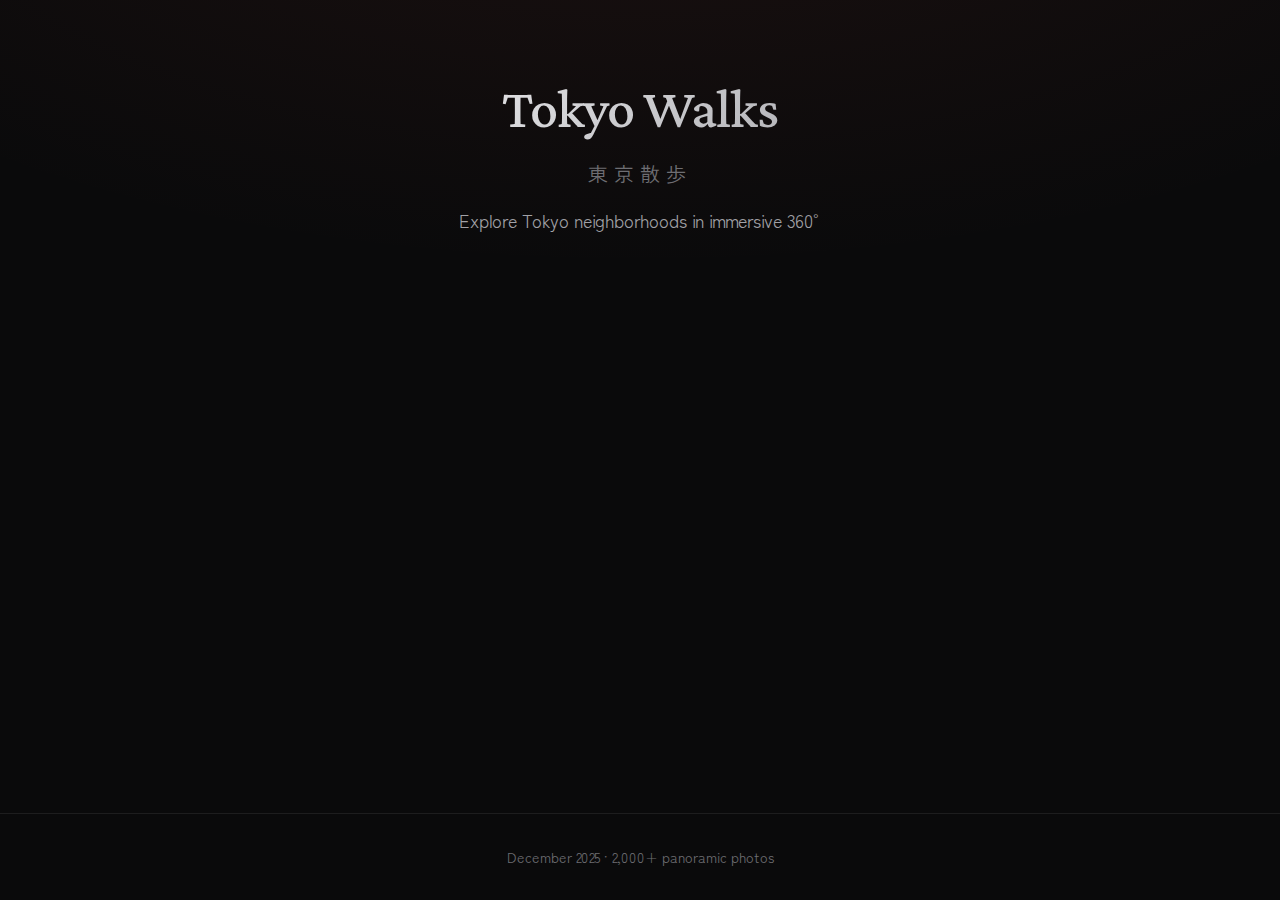
<file: index.html>
<!DOCTYPE html>
<html lang="en">
<head>
  <meta charset="UTF-8">
  <meta name="viewport" content="width=device-width, initial-scale=1.0">
  <title>Tokyo 360° Street View</title>
  <link href="https://api.mapbox.com/mapbox-gl-js/v3.3.0/mapbox-gl.css" rel="stylesheet">
  <link rel="preconnect" href="https://fonts.googleapis.com">
  <link rel="preconnect" href="https://fonts.gstatic.com" crossorigin>
  <link href="https://fonts.googleapis.com/css2?family=Zen+Kaku+Gothic+New:wght@400;500;700&family=Crimson+Pro:wght@400;500;600&display=swap" rel="stylesheet">
  <link rel="stylesheet" href="css/style.css">
</head>
<body>
  <div class="page-container">
    <header class="header">
      <div class="header-content">
        <h1 class="title">
          <span class="title-en">Tokyo Walks</span>
          <span class="title-ja">東京散歩</span>
        </h1>
        <p class="subtitle">Explore Tokyo neighborhoods in immersive 360°</p>
      </div>
    </header>

    <main class="neighborhoods-grid" id="neighborhoods-grid">
      <!-- Cards will be dynamically inserted here -->
    </main>

    <footer class="footer">
      <p>December 2025 · 2,000+ panoramic photos</p>
    </footer>
  </div>

  <script src="https://api.mapbox.com/mapbox-gl-js/v3.3.0/mapbox-gl.js"></script>
  <script src="js/app.js"></script>
</body>
</html>
</file>
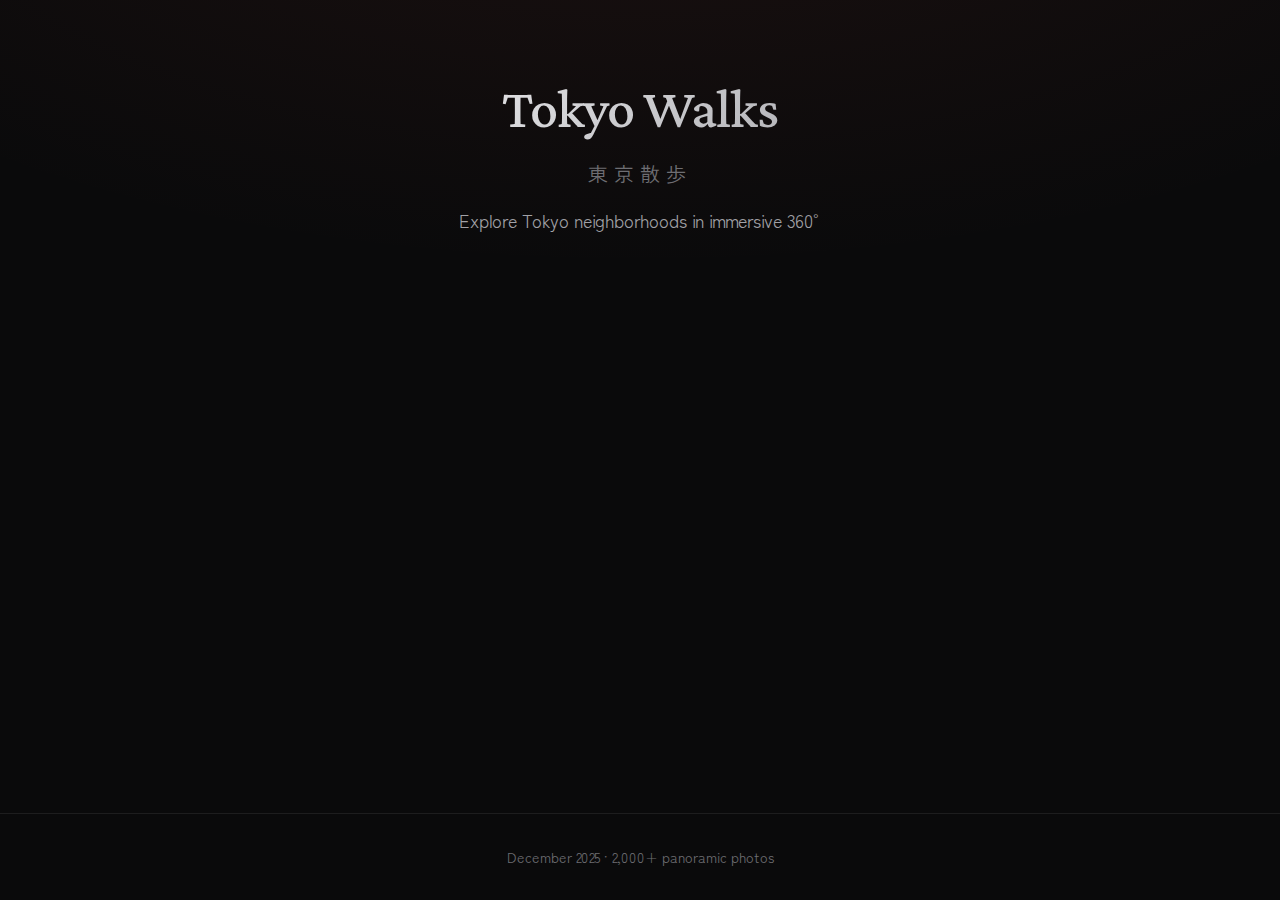
<file: web/index.html>
<!DOCTYPE html>
<html lang="en">
<head>
  <meta charset="UTF-8">
  <meta name="viewport" content="width=device-width, initial-scale=1.0">
  <title>Tokyo 360° Street View</title>
  <link href="https://api.mapbox.com/mapbox-gl-js/v3.3.0/mapbox-gl.css" rel="stylesheet">
  <link rel="preconnect" href="https://fonts.googleapis.com">
  <link rel="preconnect" href="https://fonts.gstatic.com" crossorigin>
  <link href="https://fonts.googleapis.com/css2?family=Zen+Kaku+Gothic+New:wght@400;500;700&family=Crimson+Pro:wght@400;500;600&display=swap" rel="stylesheet">
  <link rel="stylesheet" href="css/style.css">
</head>
<body>
  <div class="page-container">
    <header class="header">
      <div class="header-content">
        <h1 class="title">
          <span class="title-en">Tokyo Walks</span>
          <span class="title-ja">東京散歩</span>
        </h1>
        <p class="subtitle">Explore Tokyo neighborhoods in immersive 360°</p>
      </div>
    </header>

    <main class="neighborhoods-grid" id="neighborhoods-grid">
      <!-- Cards will be dynamically inserted here -->
    </main>

    <footer class="footer">
      <p>December 2025 · 2,000+ panoramic photos</p>
    </footer>
  </div>

  <script src="https://api.mapbox.com/mapbox-gl-js/v3.3.0/mapbox-gl.js"></script>
  <script src="js/app.js"></script>
  <!-- Note: Data paths are relative to web/ directory, so ../data/ is used in JS -->
</body>
</html>
</file>
<file: css/style.css>
/* ========================================
   CSS Variables & Theme
   ======================================== */
:root {
  --bg-primary: #0a0a0b;
  --bg-secondary: #141416;
  --bg-card: #1a1a1e;
  --bg-card-hover: #222228;
  
  --text-primary: #f5f5f7;
  --text-secondary: #a1a1a6;
  --text-muted: #6e6e73;
  
  --accent-primary: #e85d4c;
  --accent-secondary: #c94a3a;
  --accent-glow: rgba(232, 93, 76, 0.3);
  
  --border-subtle: rgba(255, 255, 255, 0.08);
  --border-hover: rgba(255, 255, 255, 0.15);
  
  --font-display: 'Crimson Pro', Georgia, serif;
  --font-body: 'Zen Kaku Gothic New', -apple-system, BlinkMacSystemFont, sans-serif;
  
  --radius-sm: 8px;
  --radius-md: 12px;
  --radius-lg: 16px;
  
  --shadow-card: 0 4px 24px rgba(0, 0, 0, 0.4);
  --shadow-hover: 0 8px 40px rgba(0, 0, 0, 0.6);
  
  --transition-fast: 150ms ease;
  --transition-medium: 250ms ease;
  --transition-slow: 400ms cubic-bezier(0.4, 0, 0.2, 1);
}

/* ========================================
   Reset & Base
   ======================================== */
*, *::before, *::after {
  box-sizing: border-box;
  margin: 0;
  padding: 0;
}

html {
  font-size: 16px;
  -webkit-font-smoothing: antialiased;
  -moz-osx-font-smoothing: grayscale;
}

body {
  font-family: var(--font-body);
  background: var(--bg-primary);
  color: var(--text-primary);
  line-height: 1.6;
  min-height: 100vh;
}

/* ========================================
   Home Page Layout
   ======================================== */
.page-container {
  min-height: 100vh;
  display: flex;
  flex-direction: column;
  background: 
    radial-gradient(ellipse 80% 50% at 50% -20%, rgba(232, 93, 76, 0.08), transparent),
    var(--bg-primary);
}

.header {
  padding: 4rem 2rem 3rem;
  text-align: center;
}

.header-content {
  max-width: 600px;
  margin: 0 auto;
}

.title {
  display: flex;
  flex-direction: column;
  gap: 0.25rem;
  margin-bottom: 1rem;
}

.title-en {
  font-family: var(--font-display);
  font-size: 3.5rem;
  font-weight: 500;
  letter-spacing: -0.02em;
  background: linear-gradient(135deg, var(--text-primary) 0%, var(--text-secondary) 100%);
  -webkit-background-clip: text;
  -webkit-text-fill-color: transparent;
  background-clip: text;
}

.title-ja {
  font-size: 1.25rem;
  font-weight: 400;
  color: var(--text-muted);
  letter-spacing: 0.3em;
}

.subtitle {
  font-size: 1.125rem;
  color: var(--text-secondary);
  font-weight: 400;
}

/* ========================================
   Neighborhoods Grid
   ======================================== */
.neighborhoods-grid {
  flex: 1;
  display: grid;
  grid-template-columns: repeat(auto-fit, minmax(340px, 1fr));
  gap: 1.5rem;
  padding: 2rem;
  max-width: 1400px;
  margin: 0 auto;
  width: 100%;
}

/* ========================================
   Neighborhood Card
   ======================================== */
.neighborhood-card {
  position: relative;
  background: var(--bg-card);
  border-radius: var(--radius-lg);
  overflow: hidden;
  border: 1px solid var(--border-subtle);
  cursor: pointer;
  transition: 
    transform var(--transition-slow),
    box-shadow var(--transition-slow),
    border-color var(--transition-medium);
}

.neighborhood-card:hover {
  transform: translateY(-4px);
  box-shadow: var(--shadow-hover);
  border-color: var(--border-hover);
}

.neighborhood-card:hover .card-map {
  filter: brightness(1.1);
}

.neighborhood-card:hover .card-overlay {
  opacity: 0.3;
}

.card-map {
  width: 100%;
  height: 200px;
  transition: filter var(--transition-medium);
}

.card-overlay {
  position: absolute;
  top: 0;
  left: 0;
  right: 0;
  height: 200px;
  background: linear-gradient(180deg, transparent 0%, rgba(0, 0, 0, 0.4) 100%);
  pointer-events: none;
  opacity: 0.5;
  transition: opacity var(--transition-medium);
}

.card-content {
  padding: 1.5rem;
}

.card-header {
  display: flex;
  align-items: baseline;
  gap: 0.75rem;
  margin-bottom: 0.5rem;
}

.card-name {
  font-family: var(--font-display);
  font-size: 1.5rem;
  font-weight: 500;
  color: var(--text-primary);
}

.card-name-ja {
  font-size: 1rem;
  color: var(--text-muted);
  font-weight: 400;
}

.card-description {
  font-size: 0.9375rem;
  color: var(--text-secondary);
  margin-bottom: 1rem;
  line-height: 1.5;
}

.card-meta {
  display: flex;
  align-items: center;
  gap: 1rem;
  font-size: 0.8125rem;
  color: var(--text-muted);
}

.card-meta-item {
  display: flex;
  align-items: center;
  gap: 0.375rem;
}

.card-meta-icon {
  width: 14px;
  height: 14px;
  opacity: 0.7;
}

.card-arrow {
  position: absolute;
  bottom: 1.5rem;
  right: 1.5rem;
  width: 32px;
  height: 32px;
  display: flex;
  align-items: center;
  justify-content: center;
  background: var(--accent-primary);
  border-radius: 50%;
  opacity: 0;
  transform: translateX(-8px);
  transition: 
    opacity var(--transition-medium),
    transform var(--transition-medium);
}

.neighborhood-card:hover .card-arrow {
  opacity: 1;
  transform: translateX(0);
}

.card-arrow svg {
  width: 16px;
  height: 16px;
  color: white;
}

/* ========================================
   Footer
   ======================================== */
.footer {
  padding: 2rem;
  text-align: center;
  color: var(--text-muted);
  font-size: 0.875rem;
  border-top: 1px solid var(--border-subtle);
}

/* ========================================
   Viewer Page
   ======================================== */
.viewer-container {
  position: fixed;
  top: 0;
  left: 0;
  width: 100vw;
  height: 100vh;
  background: var(--bg-primary);
  display: flex;
  flex-direction: column;
}

.viewer-header {
  position: absolute;
  top: 0;
  left: 0;
  right: 0;
  z-index: 100;
  display: flex;
  align-items: center;
  justify-content: space-between;
  padding: 1rem 1.5rem;
  background: linear-gradient(180deg, rgba(0, 0, 0, 0.7) 0%, transparent 100%);
  pointer-events: none;
}

.viewer-header > * {
  pointer-events: auto;
}

.back-button {
  display: flex;
  align-items: center;
  gap: 0.5rem;
  padding: 0.625rem 1rem;
  background: rgba(255, 255, 255, 0.1);
  backdrop-filter: blur(12px);
  border: 1px solid rgba(255, 255, 255, 0.15);
  border-radius: var(--radius-md);
  color: var(--text-primary);
  font-family: var(--font-body);
  font-size: 0.875rem;
  cursor: pointer;
  transition: background var(--transition-fast), border-color var(--transition-fast);
  text-decoration: none;
}

.back-button:hover {
  background: rgba(255, 255, 255, 0.15);
  border-color: rgba(255, 255, 255, 0.25);
}

.back-button svg {
  width: 16px;
  height: 16px;
}

.viewer-title {
  display: flex;
  align-items: baseline;
  gap: 0.75rem;
}

.viewer-title h1 {
  font-family: var(--font-display);
  font-size: 1.5rem;
  font-weight: 500;
}

.viewer-title span {
  font-size: 1rem;
  color: var(--text-muted);
}

.viewer-info {
  font-size: 0.875rem;
  color: var(--text-secondary);
}

/* ========================================
   Panorama Viewer
   ======================================== */
.panorama-container {
  flex: 1;
  position: relative;
}

#panorama {
  width: 100%;
  height: 100%;
}

/* ========================================
   Minimap
   ======================================== */
.minimap-container {
  position: absolute;
  bottom: 2rem;
  right: 2rem;
  width: 280px;
  height: 200px;
  background: var(--bg-card);
  border-radius: var(--radius-md);
  border: 1px solid var(--border-subtle);
  overflow: hidden;
  box-shadow: var(--shadow-card);
  z-index: 100;
  transition: 
    width var(--transition-medium),
    height var(--transition-medium);
}

.minimap-container.expanded {
  width: 400px;
  height: 300px;
}

#minimap {
  width: 100%;
  height: 100%;
}

.minimap-toggle {
  position: absolute;
  top: 0.5rem;
  right: 0.5rem;
  width: 28px;
  height: 28px;
  display: flex;
  align-items: center;
  justify-content: center;
  background: rgba(0, 0, 0, 0.6);
  border: none;
  border-radius: var(--radius-sm);
  color: var(--text-primary);
  cursor: pointer;
  z-index: 10;
  transition: background var(--transition-fast);
}

.minimap-toggle:hover {
  background: rgba(0, 0, 0, 0.8);
}

.minimap-toggle svg {
  width: 14px;
  height: 14px;
}

/* ========================================
   Navigation Controls
   ======================================== */
.nav-controls {
  position: absolute;
  bottom: 2rem;
  left: 50%;
  transform: translateX(-50%);
  display: flex;
  align-items: center;
  gap: 1rem;
  padding: 0.75rem 1.25rem;
  background: rgba(0, 0, 0, 0.7);
  backdrop-filter: blur(12px);
  border: 1px solid rgba(255, 255, 255, 0.1);
  border-radius: 100px;
  z-index: 100;
}

.nav-button {
  width: 44px;
  height: 44px;
  display: flex;
  align-items: center;
  justify-content: center;
  background: rgba(255, 255, 255, 0.1);
  border: 1px solid rgba(255, 255, 255, 0.15);
  border-radius: 50%;
  color: var(--text-primary);
  cursor: pointer;
  transition: 
    background var(--transition-fast),
    border-color var(--transition-fast),
    transform var(--transition-fast);
}

.nav-button:hover:not(:disabled) {
  background: rgba(255, 255, 255, 0.2);
  border-color: rgba(255, 255, 255, 0.3);
}

.nav-button:active:not(:disabled) {
  transform: scale(0.95);
}

.nav-button:disabled {
  opacity: 0.3;
  cursor: not-allowed;
}

.nav-button svg {
  width: 20px;
  height: 20px;
}

.nav-counter {
  min-width: 80px;
  text-align: center;
  font-size: 0.9375rem;
  font-variant-numeric: tabular-nums;
  color: var(--text-primary);
}

.nav-counter span {
  color: var(--text-muted);
}

/* ========================================
   Loading States
   ======================================== */
.loading-overlay {
  position: absolute;
  top: 0;
  left: 0;
  right: 0;
  bottom: 0;
  display: flex;
  align-items: center;
  justify-content: center;
  background: var(--bg-primary);
  z-index: 200;
  transition: opacity var(--transition-slow);
}

.loading-overlay.hidden {
  opacity: 0;
  pointer-events: none;
}

.loading-spinner {
  width: 48px;
  height: 48px;
  border: 3px solid var(--border-subtle);
  border-top-color: var(--accent-primary);
  border-radius: 50%;
  animation: spin 1s linear infinite;
}

@keyframes spin {
  to { transform: rotate(360deg); }
}

/* ========================================
   Mapbox Overrides
   ======================================== */
.mapboxgl-ctrl-attrib {
  display: none !important;
}

.mapboxgl-ctrl-logo {
  display: none !important;
}

/* Route line marker */
.route-marker {
  width: 12px;
  height: 12px;
  background: var(--accent-primary);
  border: 2px solid white;
  border-radius: 50%;
  cursor: pointer;
  box-shadow: 0 2px 8px rgba(0, 0, 0, 0.3);
  transition: transform var(--transition-fast);
}

.route-marker:hover {
  transform: scale(1.3);
}

.route-marker.active {
  width: 16px;
  height: 16px;
  background: white;
  border-color: var(--accent-primary);
  box-shadow: 0 0 0 4px var(--accent-glow), 0 2px 8px rgba(0, 0, 0, 0.3);
}

/* ========================================
   Responsive
   ======================================== */
@media (max-width: 768px) {
  .title-en {
    font-size: 2.5rem;
  }
  
  .neighborhoods-grid {
    grid-template-columns: 1fr;
    padding: 1rem;
    gap: 1rem;
  }
  
  .minimap-container {
    width: 160px;
    height: 120px;
    bottom: 1rem;
    right: 1rem;
  }
  
  .minimap-container.expanded {
    width: 280px;
    height: 200px;
  }
  
  .nav-controls {
    bottom: 1rem;
    left: 1rem;
    right: auto;
    transform: none;
  }
  
  .viewer-header {
    padding: 0.75rem 1rem;
  }
  
  .viewer-title h1 {
    font-size: 1.125rem;
  }
  
  .viewer-info {
    display: none;
  }
}
</file>
<file: web/css/style.css>
/* ========================================
   CSS Variables & Theme
   ======================================== */
:root {
  --bg-primary: #0a0a0b;
  --bg-secondary: #141416;
  --bg-card: #1a1a1e;
  --bg-card-hover: #222228;
  
  --text-primary: #f5f5f7;
  --text-secondary: #a1a1a6;
  --text-muted: #6e6e73;
  
  --accent-primary: #e85d4c;
  --accent-secondary: #c94a3a;
  --accent-glow: rgba(232, 93, 76, 0.3);
  
  --border-subtle: rgba(255, 255, 255, 0.08);
  --border-hover: rgba(255, 255, 255, 0.15);
  
  --font-display: 'Crimson Pro', Georgia, serif;
  --font-body: 'Zen Kaku Gothic New', -apple-system, BlinkMacSystemFont, sans-serif;
  
  --radius-sm: 8px;
  --radius-md: 12px;
  --radius-lg: 16px;
  
  --shadow-card: 0 4px 24px rgba(0, 0, 0, 0.4);
  --shadow-hover: 0 8px 40px rgba(0, 0, 0, 0.6);
  
  --transition-fast: 150ms ease;
  --transition-medium: 250ms ease;
  --transition-slow: 400ms cubic-bezier(0.4, 0, 0.2, 1);
}

/* ========================================
   Reset & Base
   ======================================== */
*, *::before, *::after {
  box-sizing: border-box;
  margin: 0;
  padding: 0;
}

html {
  font-size: 16px;
  -webkit-font-smoothing: antialiased;
  -moz-osx-font-smoothing: grayscale;
}

body {
  font-family: var(--font-body);
  background: var(--bg-primary);
  color: var(--text-primary);
  line-height: 1.6;
  min-height: 100vh;
}

/* ========================================
   Home Page Layout
   ======================================== */
.page-container {
  min-height: 100vh;
  display: flex;
  flex-direction: column;
  background: 
    radial-gradient(ellipse 80% 50% at 50% -20%, rgba(232, 93, 76, 0.08), transparent),
    var(--bg-primary);
}

.header {
  padding: 4rem 2rem 3rem;
  text-align: center;
}

.header-content {
  max-width: 600px;
  margin: 0 auto;
}

.title {
  display: flex;
  flex-direction: column;
  gap: 0.25rem;
  margin-bottom: 1rem;
}

.title-en {
  font-family: var(--font-display);
  font-size: 3.5rem;
  font-weight: 500;
  letter-spacing: -0.02em;
  background: linear-gradient(135deg, var(--text-primary) 0%, var(--text-secondary) 100%);
  -webkit-background-clip: text;
  -webkit-text-fill-color: transparent;
  background-clip: text;
}

.title-ja {
  font-size: 1.25rem;
  font-weight: 400;
  color: var(--text-muted);
  letter-spacing: 0.3em;
}

.subtitle {
  font-size: 1.125rem;
  color: var(--text-secondary);
  font-weight: 400;
}

/* ========================================
   Neighborhoods Grid
   ======================================== */
.neighborhoods-grid {
  flex: 1;
  display: grid;
  grid-template-columns: repeat(auto-fit, minmax(340px, 1fr));
  gap: 1.5rem;
  padding: 2rem;
  max-width: 1400px;
  margin: 0 auto;
  width: 100%;
}

/* ========================================
   Neighborhood Card
   ======================================== */
.neighborhood-card {
  position: relative;
  background: var(--bg-card);
  border-radius: var(--radius-lg);
  overflow: hidden;
  border: 1px solid var(--border-subtle);
  cursor: pointer;
  transition: 
    transform var(--transition-slow),
    box-shadow var(--transition-slow),
    border-color var(--transition-medium);
}

.neighborhood-card:hover {
  transform: translateY(-4px);
  box-shadow: var(--shadow-hover);
  border-color: var(--border-hover);
}

.neighborhood-card:hover .card-map {
  filter: brightness(1.1);
}

.neighborhood-card:hover .card-overlay {
  opacity: 0.3;
}

.card-map {
  width: 100%;
  height: 200px;
  transition: filter var(--transition-medium);
}

.card-overlay {
  position: absolute;
  top: 0;
  left: 0;
  right: 0;
  height: 200px;
  background: linear-gradient(180deg, transparent 0%, rgba(0, 0, 0, 0.4) 100%);
  pointer-events: none;
  opacity: 0.5;
  transition: opacity var(--transition-medium);
}

.card-content {
  padding: 1.5rem;
}

.card-header {
  display: flex;
  align-items: baseline;
  gap: 0.75rem;
  margin-bottom: 0.5rem;
}

.card-name {
  font-family: var(--font-display);
  font-size: 1.5rem;
  font-weight: 500;
  color: var(--text-primary);
}

.card-name-ja {
  font-size: 1rem;
  color: var(--text-muted);
  font-weight: 400;
}

.card-description {
  font-size: 0.9375rem;
  color: var(--text-secondary);
  margin-bottom: 1rem;
  line-height: 1.5;
}

.card-meta {
  display: flex;
  align-items: center;
  gap: 1rem;
  font-size: 0.8125rem;
  color: var(--text-muted);
}

.card-meta-item {
  display: flex;
  align-items: center;
  gap: 0.375rem;
}

.card-meta-icon {
  width: 14px;
  height: 14px;
  opacity: 0.7;
}

.card-arrow {
  position: absolute;
  bottom: 1.5rem;
  right: 1.5rem;
  width: 32px;
  height: 32px;
  display: flex;
  align-items: center;
  justify-content: center;
  background: var(--accent-primary);
  border-radius: 50%;
  opacity: 0;
  transform: translateX(-8px);
  transition: 
    opacity var(--transition-medium),
    transform var(--transition-medium);
}

.neighborhood-card:hover .card-arrow {
  opacity: 1;
  transform: translateX(0);
}

.card-arrow svg {
  width: 16px;
  height: 16px;
  color: white;
}

/* ========================================
   Footer
   ======================================== */
.footer {
  padding: 2rem;
  text-align: center;
  color: var(--text-muted);
  font-size: 0.875rem;
  border-top: 1px solid var(--border-subtle);
}

/* ========================================
   Viewer Page
   ======================================== */
.viewer-container {
  position: fixed;
  top: 0;
  left: 0;
  width: 100vw;
  height: 100vh;
  background: var(--bg-primary);
  display: flex;
  flex-direction: column;
}

.viewer-header {
  position: absolute;
  top: 0;
  left: 0;
  right: 0;
  z-index: 100;
  display: flex;
  align-items: center;
  justify-content: space-between;
  padding: 1rem 1.5rem;
  background: linear-gradient(180deg, rgba(0, 0, 0, 0.7) 0%, transparent 100%);
  pointer-events: none;
}

.viewer-header > * {
  pointer-events: auto;
}

.back-button {
  display: flex;
  align-items: center;
  gap: 0.5rem;
  padding: 0.625rem 1rem;
  background: rgba(255, 255, 255, 0.1);
  backdrop-filter: blur(12px);
  border: 1px solid rgba(255, 255, 255, 0.15);
  border-radius: var(--radius-md);
  color: var(--text-primary);
  font-family: var(--font-body);
  font-size: 0.875rem;
  cursor: pointer;
  transition: background var(--transition-fast), border-color var(--transition-fast);
  text-decoration: none;
}

.back-button:hover {
  background: rgba(255, 255, 255, 0.15);
  border-color: rgba(255, 255, 255, 0.25);
}

.back-button svg {
  width: 16px;
  height: 16px;
}

.viewer-title {
  display: flex;
  align-items: baseline;
  gap: 0.75rem;
}

.viewer-title h1 {
  font-family: var(--font-display);
  font-size: 1.5rem;
  font-weight: 500;
}

.viewer-title span {
  font-size: 1rem;
  color: var(--text-muted);
}

.viewer-info {
  font-size: 0.875rem;
  color: var(--text-secondary);
}

/* ========================================
   Panorama Viewer
   ======================================== */
.panorama-container {
  flex: 1;
  position: relative;
  overflow: hidden;
}

/* Dual panorama layers for smooth transitions */
.panorama-layer {
  position: absolute;
  top: 0;
  left: 0;
  width: 100%;
  height: 100%;
  opacity: 0;
  visibility: hidden;
  transition: opacity 0.4s ease-out, transform 0.4s ease-out;
  transform: scale(1);
  will-change: opacity, transform;
}

.panorama-layer.panorama-active {
  opacity: 1;
  visibility: visible;
  z-index: 2;
}

.panorama-layer.panorama-outgoing {
  opacity: 1;
  visibility: visible;
  z-index: 3;
}

/* Zoom-in effect during transition (pushing forward into the scene) */
.panorama-layer.panorama-zoom-in {
  transform: scale(1.4);
  opacity: 0;
}

/* Motion blur overlay for forward movement feel */
.transition-overlay {
  position: absolute;
  top: 0;
  left: 0;
  width: 100%;
  height: 100%;
  pointer-events: none;
  z-index: 10;
  opacity: 0;
  background: radial-gradient(
    ellipse 80% 80% at 50% 50%,
    transparent 0%,
    transparent 40%,
    rgba(0, 0, 0, 0.3) 100%
  );
  transition: opacity 0.2s ease-out;
}

.transition-overlay.active {
  opacity: 1;
}

/* Pannellum container styles */
.panorama-layer .pnlm-container {
  background: transparent !important;
}

/* ========================================
   Minimap
   ======================================== */
.minimap-container {
  position: absolute;
  bottom: 2rem;
  right: 2rem;
  width: 280px;
  height: 200px;
  background: var(--bg-card);
  border-radius: var(--radius-md);
  border: 1px solid var(--border-subtle);
  overflow: hidden;
  box-shadow: var(--shadow-card);
  z-index: 100;
  transition: all var(--transition-medium);
}

/* Split screen mode */
.viewer-container.split-screen .panorama-container {
  position: absolute;
  top: 0;
  left: 0;
  right: 0;
  width: 100%;
  height: 50%;
  transition: height var(--transition-medium);
}

.viewer-container.split-screen .minimap-container {
  top: 50%;
  left: 0;
  right: 0;
  bottom: 0;
  width: 100%;
  height: 50%;
  border-radius: 0;
  border: none;
  border-top: 1px solid var(--border-subtle);
  transition: top var(--transition-medium), height var(--transition-medium);
}

.viewer-container.split-screen .nav-controls {
  position: absolute;
  left: 50%;
  bottom: 2rem;
  transform: translateX(-50%);
  transition: bottom var(--transition-medium);
}

.viewer-container.split-screen .debug-panel {
  left: 1rem;
  bottom: 2rem;
  max-width: calc(100% - 2rem);
  transition: bottom var(--transition-medium);
}

/* Split divider */
.split-divider {
  display: none;
  position: absolute;
  left: 0;
  right: 0;
  top: 50%;
  width: 100%;
  height: 8px;
  z-index: 150;
  cursor: row-resize;
  background: transparent;
  user-select: none;
  -webkit-user-select: none;
}

.viewer-container.split-screen .split-divider {
  display: block;
}

.split-divider-handle {
  position: absolute;
  left: 50%;
  top: 50%;
  transform: translate(-50%, -50%);
  width: 60px;
  height: 8px;
  background: rgba(255, 255, 255, 0.2);
  backdrop-filter: blur(8px);
  border: 1px solid rgba(255, 255, 255, 0.3);
  border-radius: 4px;
  transition: background var(--transition-fast), border-color var(--transition-fast);
}

.split-divider:hover .split-divider-handle,
.split-divider:active .split-divider-handle {
  background: rgba(255, 255, 255, 0.3);
  border-color: rgba(255, 255, 255, 0.5);
}

.split-divider-handle::before,
.split-divider-handle::after {
  content: '';
  position: absolute;
  left: 50%;
  transform: translateX(-50%);
  width: 2px;
  height: 2px;
  background: rgba(255, 255, 255, 0.6);
  border-radius: 50%;
}

.split-divider-handle::before {
  top: 2px;
}

.split-divider-handle::after {
  bottom: 2px;
}

#minimap {
  width: 100%;
  height: 100%;
}

.minimap-toggle {
  position: absolute;
  top: 0.5rem;
  right: 0.5rem;
  width: 28px;
  height: 28px;
  display: flex;
  align-items: center;
  justify-content: center;
  background: rgba(0, 0, 0, 0.6);
  border: none;
  border-radius: var(--radius-sm);
  color: var(--text-primary);
  cursor: pointer;
  z-index: 10;
  transition: background var(--transition-fast);
}

.minimap-toggle:hover {
  background: rgba(0, 0, 0, 0.8);
}

.minimap-toggle svg {
  width: 14px;
  height: 14px;
}

.line-toggle {
  position: absolute;
  top: 2.5rem;
  right: 0.5rem;
  width: 28px;
  height: 28px;
  display: flex;
  align-items: center;
  justify-content: center;
  background: rgba(0, 0, 0, 0.6);
  border: none;
  border-radius: var(--radius-sm);
  color: var(--text-primary);
  cursor: pointer;
  z-index: 10;
  transition: background var(--transition-fast), opacity var(--transition-fast);
}

.line-toggle:hover {
  background: rgba(0, 0, 0, 0.8);
}

.line-toggle.is-off {
  opacity: 0.6;
}

.line-toggle svg {
  width: 14px;
  height: 14px;
}

/* ========================================
   Navigation Controls
   ======================================== */
.nav-controls {
  position: absolute;
  bottom: 2rem;
  left: 50%;
  transform: translateX(-50%);
  display: flex;
  align-items: center;
  gap: 0.75rem;
  padding: 0.75rem;
  background: rgba(0, 0, 0, 0.7);
  backdrop-filter: blur(12px);
  border: 1px solid rgba(255, 255, 255, 0.1);
  border-radius: 100px;
  z-index: 100;
}

.nav-button {
  width: 44px;
  height: 44px;
  display: flex;
  align-items: center;
  justify-content: center;
  background: rgba(255, 255, 255, 0.1);
  border: 1px solid rgba(255, 255, 255, 0.15);
  border-radius: 50%;
  color: var(--text-primary);
  cursor: pointer;
  transition: 
    background var(--transition-fast),
    border-color var(--transition-fast),
    transform var(--transition-fast);
}

.nav-button:hover:not(:disabled) {
  background: rgba(255, 255, 255, 0.2);
  border-color: rgba(255, 255, 255, 0.3);
}

.nav-button:active:not(:disabled) {
  transform: scale(0.95);
}

.nav-button:disabled {
  opacity: 0.3;
  cursor: not-allowed;
}

.nav-button svg {
  width: 20px;
  height: 20px;
}

.nav-counter {
  display: flex;
  align-items: center;
  gap: 0.25rem;
}

.nav-counter-input {
  width: 2.5em;
  padding: 0.25rem 0.25rem;
  background: rgba(255, 255, 255, 0.1);
  border: 1px solid rgba(255, 255, 255, 0.2);
  border-radius: 4px;
  color: var(--text-primary);
  font-size: 0.875rem;
  font-family: inherit;
  font-variant-numeric: tabular-nums;
  text-align: center;
  -moz-appearance: textfield;
}

.nav-counter-input::-webkit-outer-spin-button,
.nav-counter-input::-webkit-inner-spin-button {
  -webkit-appearance: none;
  margin: 0;
}

.nav-counter-input:focus {
  outline: none;
  border-color: rgba(255, 255, 255, 0.4);
}

.nav-counter-total {
  font-size: 0.875rem;
  color: var(--text-secondary);
  font-variant-numeric: tabular-nums;
}

/* ========================================
   Loading States
   ======================================== */
.loading-overlay {
  position: absolute;
  top: 0;
  left: 0;
  right: 0;
  bottom: 0;
  display: flex;
  align-items: center;
  justify-content: center;
  background: var(--bg-primary);
  z-index: 200;
  transition: opacity var(--transition-slow);
}

.loading-overlay.hidden {
  opacity: 0;
  pointer-events: none;
}

.loading-spinner {
  width: 48px;
  height: 48px;
  border: 3px solid var(--border-subtle);
  border-top-color: var(--accent-primary);
  border-radius: 50%;
  animation: spin 1s linear infinite;
}

@keyframes spin {
  to { transform: rotate(360deg); }
}

/* ========================================
   Mapbox Overrides
   ======================================== */
.mapboxgl-ctrl-attrib {
  display: none !important;
}

.mapboxgl-ctrl-logo {
  display: none !important;
}

/* Active photo marker */
.active-marker {
  width: 18px;
  height: 18px;
  background: white;
  border: 3px solid var(--accent-primary);
  border-radius: 50%;
  box-shadow: 0 0 0 4px var(--accent-glow), 0 2px 8px rgba(0, 0, 0, 0.4);
  pointer-events: none;
}

/* Debug panel */
.debug-panel {
  position: absolute;
  bottom: 2rem;
  left: 2rem;
  background: rgba(0, 0, 0, 0.85);
  backdrop-filter: blur(12px);
  border: 1px solid rgba(255, 255, 255, 0.15);
  border-radius: var(--radius-md);
  padding: 1rem;
  font-family: monospace;
  font-size: 0.75rem;
  color: var(--text-secondary);
  z-index: 100;
  max-width: 400px;
  transition: all var(--transition-medium);
}

.debug-panel.collapsed {
  padding: 0.75rem 1rem;
}

.debug-header {
  display: flex;
  align-items: center;
  justify-content: space-between;
  margin-bottom: 0.5rem;
}

.debug-panel.collapsed .debug-header {
  margin-bottom: 0;
}

.debug-title {
  font-weight: bold;
  color: var(--accent-primary);
  font-size: 0.8rem;
}

.debug-toggle {
  width: 24px;
  height: 24px;
  display: flex;
  align-items: center;
  justify-content: center;
  background: rgba(255, 255, 255, 0.1);
  border: 1px solid rgba(255, 255, 255, 0.15);
  border-radius: var(--radius-sm);
  color: var(--text-secondary);
  cursor: pointer;
  transition: 
    background var(--transition-fast),
    border-color var(--transition-fast),
    transform var(--transition-fast);
  padding: 0;
}

.debug-toggle:hover {
  background: rgba(255, 255, 255, 0.15);
  border-color: rgba(255, 255, 255, 0.25);
}

.debug-toggle svg {
  width: 14px;
  height: 14px;
  transition: transform var(--transition-medium);
}

.debug-content {
  display: block;
}

.debug-row {
  display: flex;
  gap: 0.5rem;
  margin-bottom: 0.25rem;
  word-break: break-all;
}

.debug-row span:first-child {
  color: var(--text-muted);
  min-width: 70px;
}

.debug-color-swatch {
  display: inline-block;
  width: 12px;
  height: 12px;
  border-radius: 2px;
  vertical-align: middle;
  margin-right: 4px;
}

/* ========================================
   Edit Mode Panel
   ======================================== */
.edit-panel {
  position: absolute;
  top: 5rem;
  right: 2rem;
  background: rgba(0, 0, 0, 0.9);
  backdrop-filter: blur(16px);
  border: 1px solid rgba(255, 255, 255, 0.2);
  border-radius: var(--radius-md);
  padding: 1.25rem;
  font-size: 0.8125rem;
  color: var(--text-secondary);
  z-index: 150;
  min-width: 280px;
  opacity: 0;
  visibility: hidden;
  transform: translateY(-10px);
  transition: all var(--transition-medium);
}

.edit-panel.visible {
  opacity: 1;
  visibility: visible;
  transform: translateY(0);
}

.edit-header {
  display: flex;
  align-items: baseline;
  justify-content: space-between;
  margin-bottom: 1rem;
  padding-bottom: 0.75rem;
  border-bottom: 1px solid rgba(255, 255, 255, 0.1);
}

.edit-title {
  font-weight: 600;
  color: var(--text-primary);
  font-size: 0.9375rem;
}

.edit-hint {
  font-size: 0.6875rem;
  color: var(--text-muted);
}

.edit-content {
  display: flex;
  flex-direction: column;
  gap: 0.75rem;
}

.edit-row {
  display: flex;
  align-items: center;
  gap: 0.5rem;
}

.edit-row label {
  min-width: 110px;
  color: var(--text-muted);
}

.edit-row input[type="number"] {
  width: 80px;
  padding: 0.375rem 0.5rem;
  background: rgba(255, 255, 255, 0.1);
  border: 1px solid rgba(255, 255, 255, 0.2);
  border-radius: var(--radius-sm);
  color: var(--text-primary);
  font-family: monospace;
  font-size: 0.8125rem;
  outline: none;
  transition: border-color var(--transition-fast), background var(--transition-fast);
}

.edit-row input[type="number"]:focus {
  border-color: var(--accent-primary);
  background: rgba(255, 255, 255, 0.15);
}

.edit-row input[type="number"]::-webkit-inner-spin-button,
.edit-row input[type="number"]::-webkit-outer-spin-button {
  opacity: 0.5;
}

.edit-unit {
  color: var(--text-muted);
  font-size: 0.75rem;
}

.edit-hint-inline {
  color: var(--text-muted);
  font-size: 0.6875rem;
  font-style: italic;
}

.edit-status {
  margin-top: 0.5rem;
  padding: 0.5rem 0.75rem;
  background: rgba(255, 255, 255, 0.05);
  border-radius: var(--radius-sm);
  font-size: 0.75rem;
}

.edit-status .status-dot {
  display: inline-block;
  width: 8px;
  height: 8px;
  background: var(--text-muted);
  border-radius: 50%;
  margin-right: 0.5rem;
  vertical-align: middle;
}

.edit-status.has-custom .status-dot {
  background: #f59e0b; /* orange for local edits */
}

.edit-status.has-index .status-dot {
  background: #22c55e; /* green for saved in index */
}

.edit-status .status-text {
  vertical-align: middle;
  transition: color var(--transition-fast);
}

.edit-status .status-text.feedback {
  color: #22c55e;
  font-weight: 500;
}

.edit-buttons {
  display: flex;
  flex-direction: column;
  gap: 0.5rem;
  margin-top: 0.5rem;
}

.edit-btn {
  padding: 0.625rem 1rem;
  border: 1px solid rgba(255, 255, 255, 0.2);
  border-radius: var(--radius-sm);
  font-family: var(--font-body);
  font-size: 0.8125rem;
  cursor: pointer;
  transition: all var(--transition-fast);
}

.edit-btn-primary {
  background: var(--accent-primary);
  border-color: var(--accent-primary);
  color: white;
  font-weight: 500;
}

.edit-btn-primary:hover {
  background: var(--accent-secondary);
  border-color: var(--accent-secondary);
}

.edit-btn-secondary {
  background: rgba(255, 255, 255, 0.1);
  color: var(--text-primary);
}

.edit-btn-secondary:hover {
  background: rgba(255, 255, 255, 0.2);
  border-color: rgba(255, 255, 255, 0.3);
}

.edit-export {
  margin-top: 0.75rem;
  padding-top: 0.75rem;
  border-top: 1px solid rgba(255, 255, 255, 0.1);
  display: flex;
  gap: 0.5rem;
}

.edit-btn-export,
.edit-btn-clear {
  flex: 1;
  background: transparent;
  border: 1px dashed rgba(255, 255, 255, 0.2);
  color: var(--text-muted);
  font-size: 0.6875rem;
  padding: 0.5rem;
}

.edit-btn-export:hover,
.edit-btn-clear:hover {
  background: rgba(255, 255, 255, 0.05);
  border-color: rgba(255, 255, 255, 0.3);
  color: var(--text-secondary);
}

.edit-export-count {
  font-size: 0.6875rem;
  color: var(--text-muted);
  margin-top: 0.5rem;
  text-align: center;
}

.edit-grid-toggle {
  padding: 0.5rem 0;
}

.edit-grid-toggle input[type="checkbox"] {
  width: 16px;
  height: 16px;
  accent-color: var(--accent-primary);
  cursor: pointer;
}

/* ========================================
   Grid Overlay for Edit Mode
   ======================================== */
.grid-overlay {
  position: absolute;
  top: 0;
  left: 0;
  right: 0;
  bottom: 0;
  pointer-events: none;
  z-index: 50;
  opacity: 0;
  visibility: hidden;
  transition: opacity var(--transition-fast);
}

.grid-overlay.visible {
  opacity: 1;
  visibility: visible;
}

/* 20x20 pixel grid pattern */
.grid-pattern {
  position: absolute;
  top: 0;
  left: 0;
  right: 0;
  bottom: 0;
  background-image: 
    linear-gradient(to right, rgba(255, 255, 255, 0.5) 1px, transparent 2px),
    linear-gradient(to bottom, rgba(255, 255, 255, 0.5) 1px, transparent 2px);
  background-size: 50px 50px;
}

/* Center lines (thicker) */
.grid-center-h {
  position: absolute;
  top: 50%;
  left: 0;
  right: 0;
  height: 1px;
  background: rgba(34, 211, 238, 0.7);
  transform: translateY(-0.5px);
}

.grid-center-v {
  position: absolute;
  left: 50%;
  top: 0;
  bottom: 0;
  width: 1px;
  background: rgba(34, 211, 238, 0.7);
  transform: translateX(-0.5px);
}

/* Center crosshair */
.grid-crosshair {
  position: absolute;
  top: 50%;
  left: 50%;
  transform: translate(-50%, -50%);
  width: 24px;
  height: 24px;
  border: 2px solid rgba(34, 211, 238, 0.9);
  border-radius: 50%;
  box-shadow: 0 0 0 1px rgba(0, 0, 0, 0.3);
}

.grid-crosshair::before,
.grid-crosshair::after {
  content: '';
  position: absolute;
  background: rgba(34, 211, 238, 0.9);
}

.grid-crosshair::before {
  /* Horizontal tick */
  top: 50%;
  left: -8px;
  right: -8px;
  height: 2px;
  transform: translateY(-50%);
}

.grid-crosshair::after {
  /* Vertical tick */
  left: 50%;
  top: -8px;
  bottom: -8px;
  width: 2px;
  transform: translateX(-50%);
}

/* ========================================
   Responsive
   ======================================== */
@media (max-width: 768px) {
  .title-en {
    font-size: 2.5rem;
  }
  
  .neighborhoods-grid {
    grid-template-columns: 1fr;
    padding: 1rem;
    gap: 1rem;
  }
  
  .minimap-container {
    width: 160px;
    height: 120px;
    bottom: 1rem;
    right: 1rem;
  }
  
  .minimap-container.expanded {
    width: 280px;
    height: 200px;
  }
  
  .nav-controls {
    bottom: 1rem;
    left: 1rem;
    right: auto;
    transform: none;
  }
  
  .viewer-header {
    padding: 0.75rem 1rem;
  }
  
  .viewer-title h1 {
    font-size: 1.125rem;
  }
  
  .viewer-info {
    display: none;
  }
  
  .edit-panel {
    top: auto;
    bottom: 8rem;
    right: 1rem;
    left: 1rem;
    min-width: auto;
  }
}
</file>
